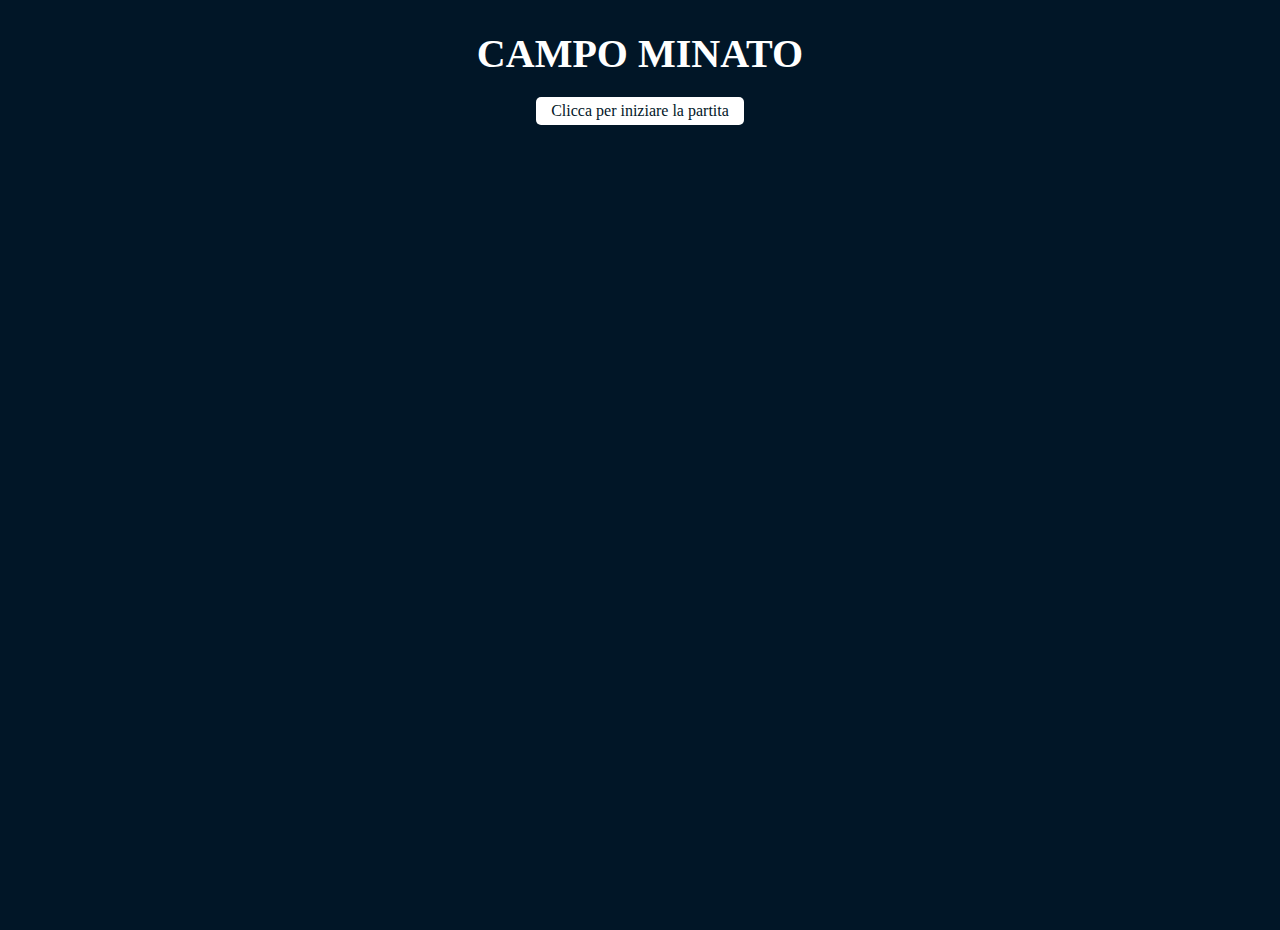
<file: index.html>
<!DOCTYPE html>
<html lang="en">
<head>
    <meta charset="UTF-8">
    <meta name="viewport" content="width=device-width, initial-scale=1.0">
    <!-- css -->
    <link rel="stylesheet" href="css/style.css">
    <title>js-campominato-grid</title>
</head>
<body>

    <header>
        <h1>CAMPO MINATO</h1>
        <div class="btn">Clicca per iniziare la partita</div>
    </header>

    <main>
        <div class="container"></div>
    </main>
    

    <!-- funzioni js -->
    <script type="text/javascript" src="js/functions.js">
    </script>
    <!-- javascript -->
    <script type="text/javascript" src="js/myscript.js">
    </script>
</body>
</html>
</file>
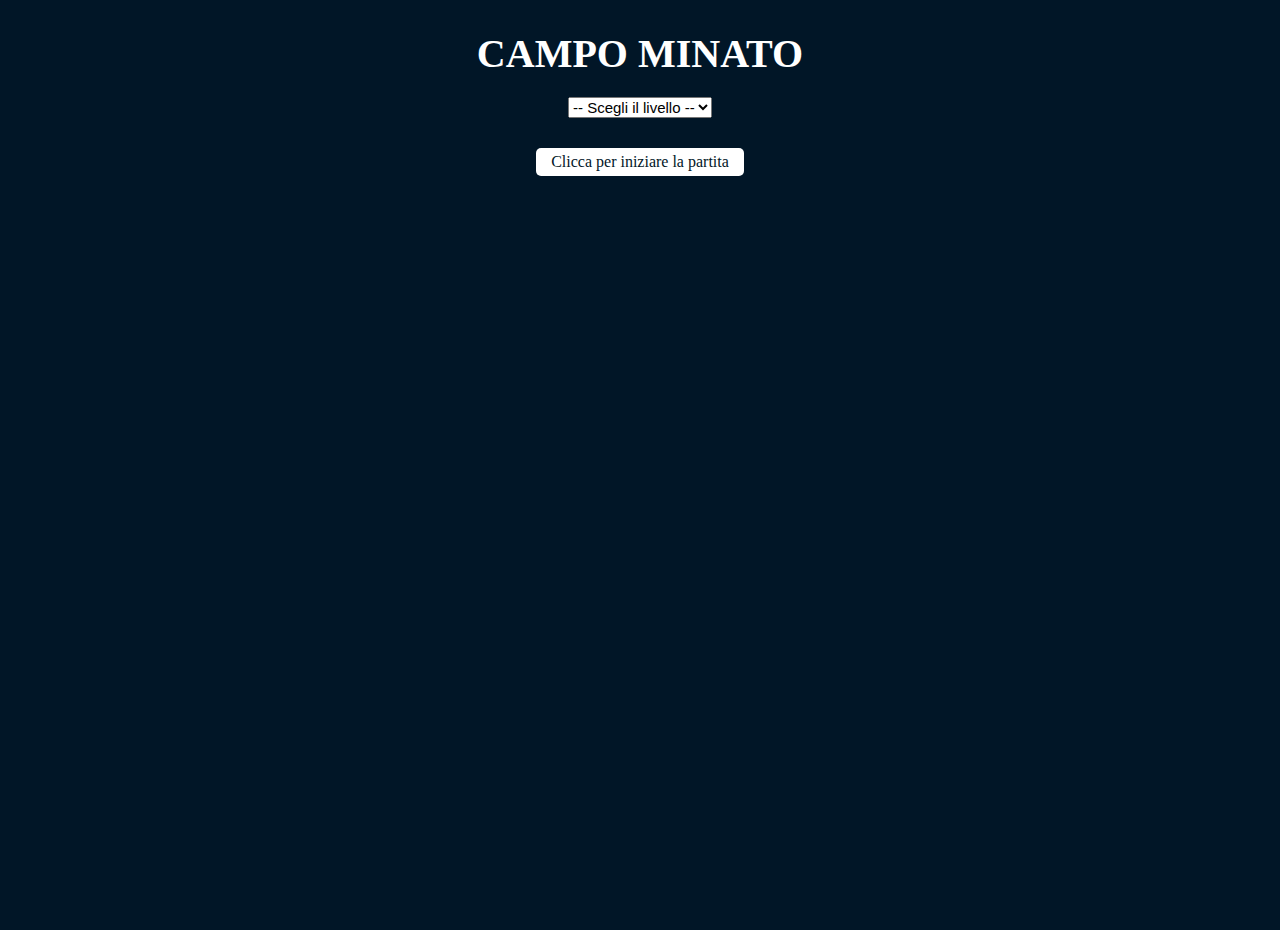
<file: bonus/index.html>
<!DOCTYPE html>
<html lang="en">
<head>
    <meta charset="UTF-8">
    <meta name="viewport" content="width=device-width, initial-scale=1.0">
    <!-- font awesome -->
    <link rel="stylesheet" href="https://cdnjs.cloudflare.com/ajax/libs/font-awesome/6.5.2/css/all.min.css" integrity="sha512-SnH5WK+bZxgPHs44uWIX+LLJAJ9/2PkPKZ5QiAj6Ta86w+fsb2TkcmfRyVX3pBnMFcV7oQPJkl9QevSCWr3W6A==" crossorigin="anonymous" referrerpolicy="no-referrer" />
    <!-- css -->
    <link rel="stylesheet" href="css/style.css">
    <title>js-campominato-grid</title>
</head>
<body>

    <header>
        <h1><i class="fa-solid fa-bomb"></i>
            CAMPO MINATO
            <i class="fa-solid fa-bomb"></i>
        </h1>
        <div class="choice">
            <select name="level">
                <option value="">-- Scegli il livello --</option>
                <option value="easy">Livello semplice</option>
                <option value="middle">Livello intermedio</option>
                <option value="hard">Livello difficile</option>
            </select>
        </div>
        <div class="btn">Clicca per iniziare la partita</div>
    </header>

    <main>
        <div class="container"></div>
    </main>
    

    <!-- funzioni js -->
    <script type="text/javascript" src="js/functions.js">
    </script>
    <!-- javascript -->
    <script type="text/javascript" src="js/myscript.js">
    </script>
</body>
</html>
</file>
<file: css/style.css>
* {
    margin: 0;
    padding: 0;
    box-sizing: border-box;
}

body {
    background-color: #011627;
    height: 100vh;
    text-align: center;
}

/* HEADER */
h1 {
    font-size: 40px;
    color: white;
    margin: 30px 0 20px;
}

.btn {
    display: inline-block;
    background-color: white;
    color: #011627;
    padding: 5px 15px;
    border-radius: 5px;
}

.btn:hover {
    cursor: pointer;
}



/* MAIN */
.container {
    margin: 30px auto;
    width: 600px;
    height: 600px;
    display: flex;
    flex-wrap: wrap;
}

.box {
    width: 60px;
    height: 60px;
    border: 2px solid white;
    color: white;
    align-content: center;
}

.box:hover {
    cursor: pointer;
}

.clicked {
    background-color: #7fffd4;
}
</file>
<file: bonus/css/style.css>
* {
    margin: 0;
    padding: 0;
    box-sizing: border-box;
}

body {
    background-color: #011627;
    height: 100vh;
    text-align: center;
}

/* HEADER */
h1 {
    font-size: 40px;
    color: white;
    margin: 30px 0 20px;
}

.choice {
    margin-bottom: 30px;
}

select {
    font-size: 15px;
}

.btn {
    display: inline-block;
    background-color: white;
    color: #011627;
    padding: 5px 15px;
    border-radius: 5px;
}

.btn:hover {
    cursor: pointer;
}



/* MAIN */
.container {
    margin: 30px auto;
    display: flex;
    flex-wrap: wrap;
}

.easy {
    width: 600px;
    height: 600px;
}

.middle {
    width: 540px;
    height: 540px;
}

.hard {
    width: 420px;
    height: 420px;
}

.box {
    width: 60px;
    height: 60px;
    border: 2px solid white;
    color: white;
    align-content: center;
}

.box:hover {
    cursor: pointer;
}

.clicked {
    background-color: #7fffd4;
}
</file>
